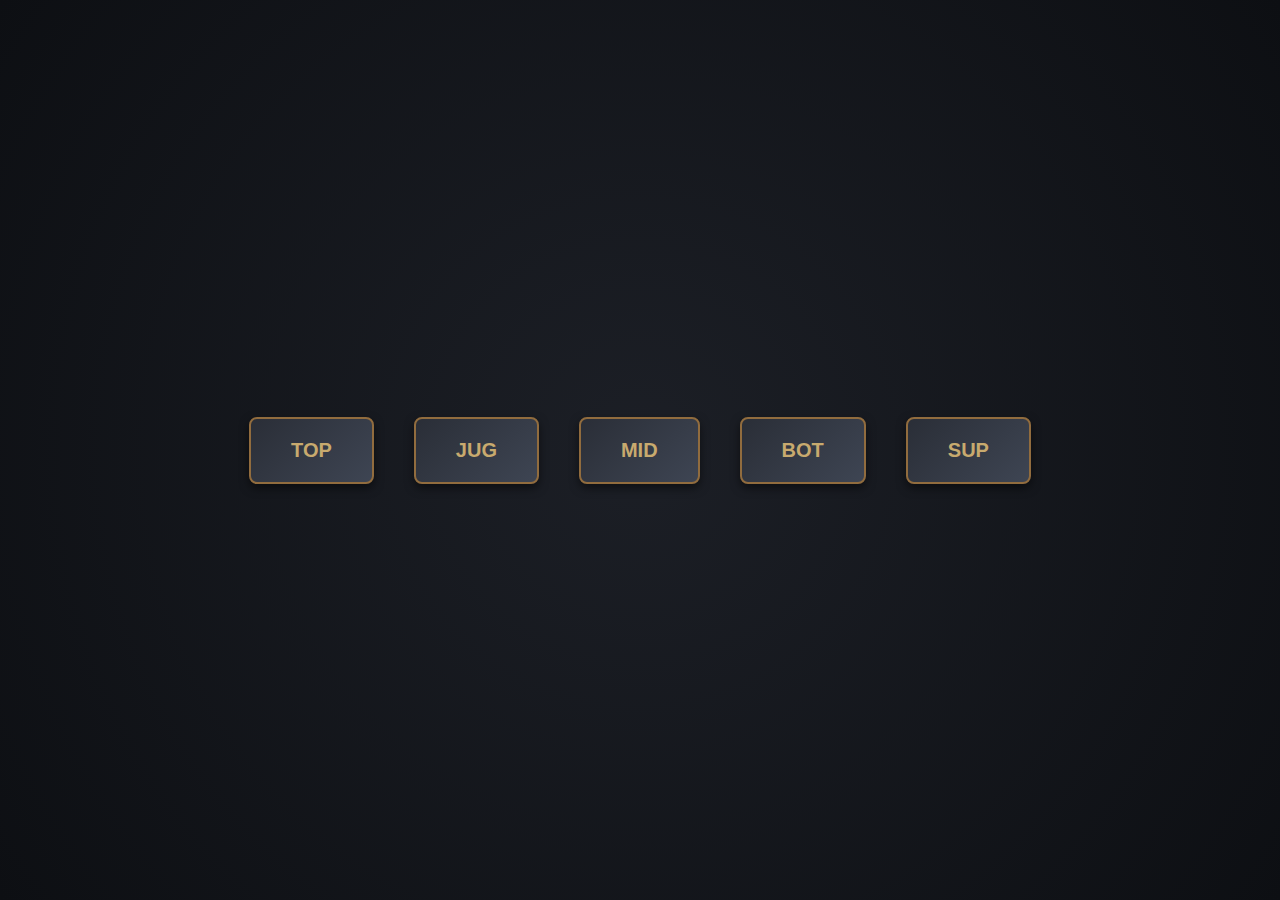
<file: index.html>
<!DOCTYPE html>
<html lang="en">
<head>
  <meta charset="UTF-8">
  <meta name="viewport" content="width=device-width, initial-scale=1.0">
  <title>Video Selector</title>
  <link rel="stylesheet" href="css/style.css">
</head>
<body>
  <!-- Background Image -->
  <div id="main-menu">
    <button class="main-menu-btn" onclick="location.href='gwen.html';">TOP</button>
    <button class="main-menu-btn" onclick="location.href='gwen.html';">JUG</button>
    <button class="main-menu-btn" onclick="location.href='annie.html';">MID</button>
    <button class="main-menu-btn" onclick="location.href='gwen.html';">BOT</button>
    <button class="main-menu-btn" onclick="location.href='morgana.html';">SUP</button>
  </div>
</body>
</html>
</file>
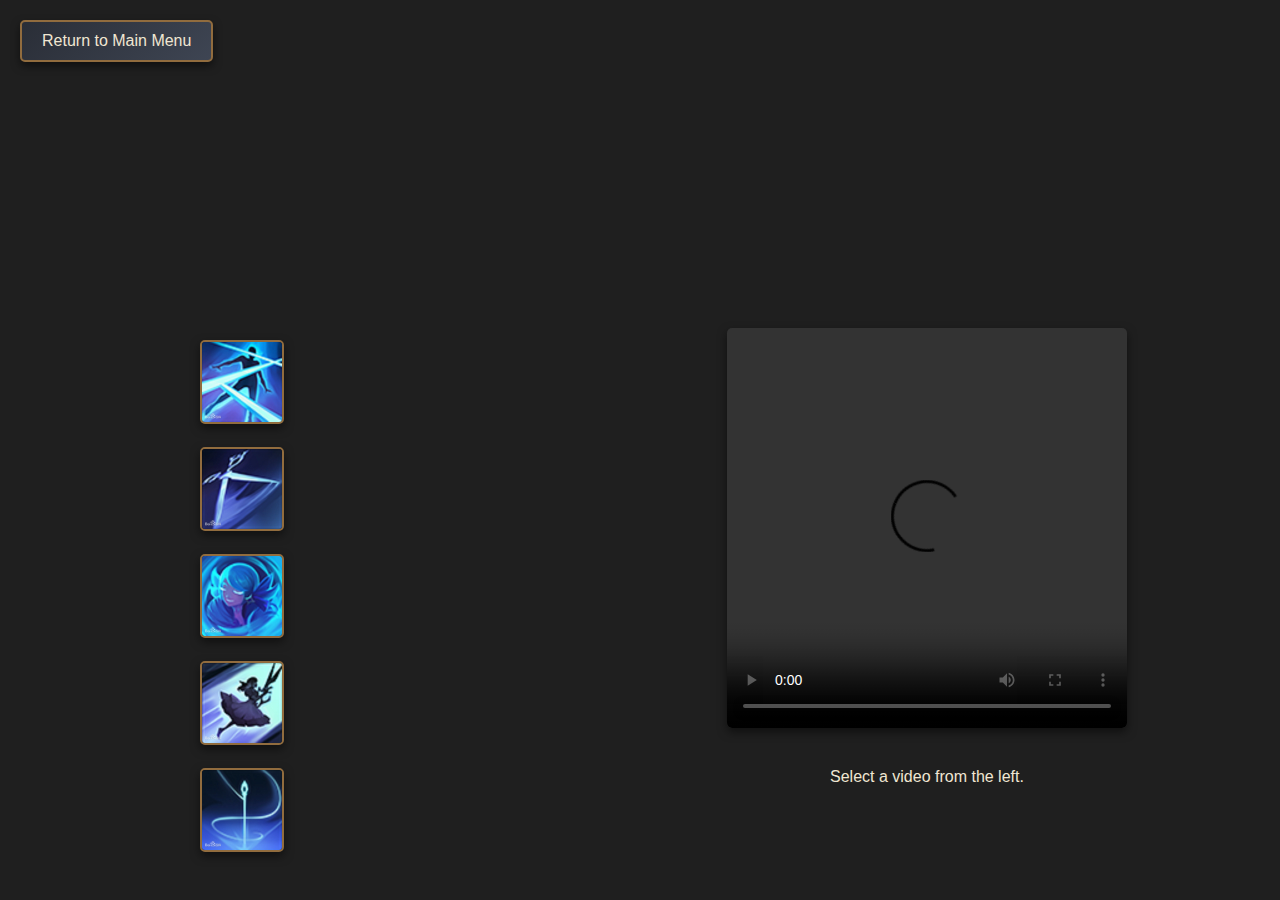
<file: gwen.html>
<!DOCTYPE html>
<html lang="en">
<head>
  <meta charset="UTF-8">
  <meta name="viewport" content="width=device-width, initial-scale=1.0">
  <title>Video Selector</title>
  <link rel="stylesheet" href="css/style.css">
</head>
  <!-- Background Image -->
  <!-- <div>
    <img src='image/main/background.jpg' alt="background" class="background-image">
  </div> -->

 <!-- Return to Main Menu Button -->
 <button class="return-btn" onclick="location.href='index.html';">Return to Main Menu</button>

  <!-- Gwen Group -->
  <div id="gwen" class="group active">
    <div class="group-header">
      <img src="image/gwen/main.jpeg" alt="Gwen Main Image" class="main-image">
    </div>
    <div class="container">
      <div class="left-panel">
        <div class="box" data-video="videos/gwen/1.mp4" data-text="Gwen Video 1">
          <img src="image/gwen/1.webp" alt="Video 1">
        </div>
        <div class="box" data-video="videos/gwen/2.mp4" data-text="Gwen Video 2">
          <img src="image/gwen/2.webp" alt="Video 2">
        </div>
        <div class="box" data-video="videos/gwen/3.mp4" data-text="Gwen Video 3">
          <img src="image/gwen/3.webp" alt="Video 3">
        </div>
        <div class="box" data-video="videos/gwen/4.mp4" data-text="Gwen Video 4">
          <img src="image/gwen/4.webp" alt="Video 4">
        </div>
        <div class="box" data-video="videos/gwen/5.mp4" data-text="Gwen Video 5">
          <img src="image/gwen/5.webp" alt="Video 5">
        </div>
      </div>

          <!-- Middle Panel -->
    <div class="middle-panel">
      <div class="description-box" id="description-1">
      <p id="image-description-1">Attacks deal an additional 1% of the target's maximum life value in magic damage. When dealing damage to an enemy hero, restore to yourself a number of life points equal to 70% of the damage dealt by this skill, up to a maximum of 12.</p>
      </div>
      <div class="description-box" id="description-2">
      <p id="image-description-2">Passive: Stacks 1 tier per attack that hits an enemy (up to 4 tiers for 6 seconds). Active: performs two shears, one more for each tier consumed. Each shear deals 10 magic damage, the last shear deals 50 magic damage. The centre of each attack deals true damage and inflicts a thousand piercings on enemies that hit.</p>
      </div>
      <div class="description-box" id="description-3">
      <p id="image-description-3">Summons a holy mist that causes you to become unselectable to all enemies outside the area until you leave the area location. Gain 11 Armour and Magic Resistance while in the Sacred Mist. The first time you attempt to leave the range of the holy mist on your own, the holy mist will move with you.</p>
      </div>
      <div class="description-box" id="description-4">
      <p id="image-description-4">Launches a dash and intensifies the next pummelling attack for 4 seconds. Enhanced Punch gains a 20% attack speed bonus, a 10 magic damage bonus on hit, and a 100 range bonus. The first Enhanced Punch that hits an enemy returns 20% of this skill's cooldown.</p>
      </div>
      <div class="description-box" id="description-5">
      <p id="image-description-5">First cast: shoots 1 needle, dealing 30 magic damage and 30% slow for 1.5 seconds, and inflicts Thousand Punctures on all enemies that hit. This skill can be re-cast 2 times. Re-cast: shoots 3 needles, dealing a total of 90 magic damage. Third cast: shoots 5 needles, dealing a total of 150 magic damage.</p>
      </div>
  </div>
      <div class="right-panel">
        <div class="video-container">
          <video id="gwen-main-video" controls>
            <source src="" type="video/mp4">
            Your browser does not support video playback.
          </video>
        </div>
        <div class="text-container">
          <p id="gwen-video-description">Select a video from the left.</p>
        </div>
      </div>
    </div>
  </div>

  <script src="script/script.js"></script>
</body>
</html>
</file>
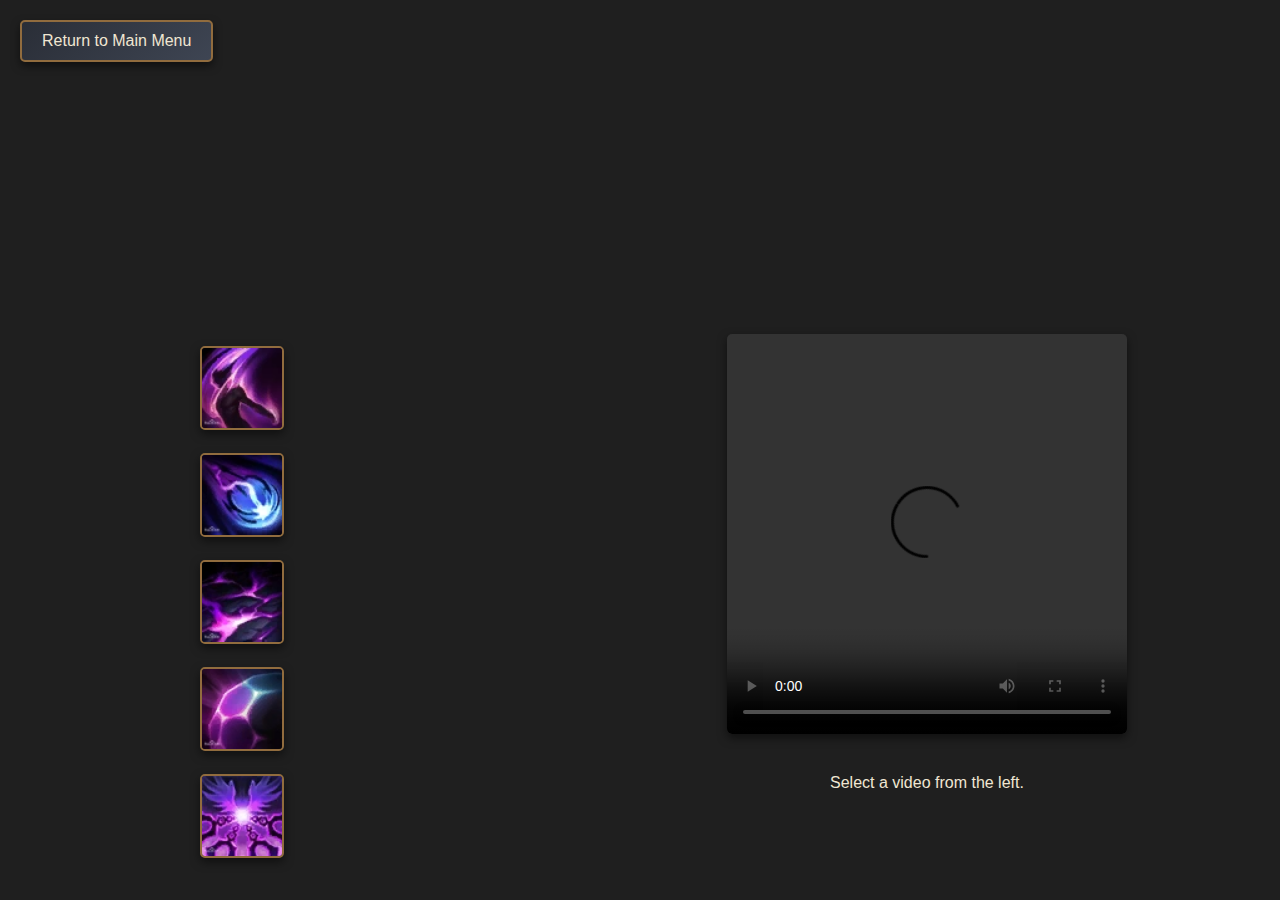
<file: morgana.html>
<!DOCTYPE html>
<html lang="en">
<head>
  <meta charset="UTF-8">
  <meta name="viewport" content="width=device-width, initial-scale=1.0">
  <title>Video Selector</title>
  <link rel="stylesheet" href="css/style.css">
</head>
<!-- Background Image -->
<!-- <div>
  <img src='image/main/background.jpg' alt="background" class="background-image">
</div> -->

 <!-- Return to Main Menu Button -->
 <button class="return-btn" onclick="location.href='index.html';">Return to Main Menu</button>
 
  <!-- Morgana Group -->
  <div id="morgana" class="group active">
    <div class="group-header">
      <img src="image/morgana/main.jpeg" alt="Morgana Main Image" class="main-image">
    </div>
    <div class="container">
      <div class="left-panel">
        <div class="box" data-video="videos/morgana/1.mp4" data-text="Morgana Video 1">
          <img src="image/morgana/1.webp" alt="Video 1">
        </div>
        <div class="box" data-video="videos/morgana/2.mp4" data-text="Morgana Video 2">
          <img src="image/morgana/2.webp" alt="Video 2">
        </div>
        <div class="box" data-video="videos/morgana/3.mp4" data-text="Morgana Video 3">
          <img src="image/morgana/3.webp" alt="Video 3">
        </div>
        <div class="box" data-video="videos/morgana/4.mp4" data-text="Morgana Video 4">
          <img src="image/morgana/4.webp" alt="Video 4">
        </div>
        <div class="box" data-video="videos/morgana/5.mp4" data-text="Morgana Video 5">
          <img src="image/morgana/5.webp" alt="Video 5">
        </div>
      </div>

          <!-- Middle Panel -->
    <div class="middle-panel">
      <div class="description-box" id="description-1">
      <p id="image-description-1">Morgana returns 18% of her lifesteal based on spell damage dealt to enemy heroes, large minions, and large wilds.</p>
      </div>
      <div class="description-box" id="description-2">
      <p id="image-description-2">Shoots a missile filled with dark energy into the target area, binding the first enemy it encounters for 2/2.25/2.5/2.75/3 seconds, dealing 80/135/190/245/300 (+0.9 AP) points of magic damage.</p>
      </div>
      <div class="description-box" id="description-3">
      <p id="image-description-3">Curses an area for 5 seconds. Enemies in the area will take 16/32/48/64/80 (+0.7 AP) to 24/48/72/96/120 (+1.89 AP) magic damage every second, which depends on how much life the enemy has lost. This skill returns 5% of its cooldown when it hits enemy heroes, large minions, and large wilds. Deals 150% damage to wild monsters.</p>
      </div>
      <div class="description-box" id="description-4">
      <p id="image-description-4">Casts a protective shield on friendly heroes for 5 seconds. Protective Shield absorbs 80/135/190/245/300 (+0.7 AP) magic damage and blocks Restriction skills until the shield is broken.</p>
      </div>
      <div class="description-box" id="description-5">
      <p id="image-description-5">Apply Dark Shackles to nearby enemy heroes, dealing them 175/250/325 (+0.7AP) Magic Damage and 20% slow for 3 sec. After 3 sec, they take an additional 175/250/325 (+0.7P) Magic Damage and are stunned for 1.5 sec. Enemy heroes can break this shackle by running away from Morgana.</p>
      </div>
  </div>
      <div class="right-panel">
        <div class="video-container">
          <video id="morgana-main-video" controls>
            <source src="" type="video/mp4">
            Your browser does not support video playback.
          </video>
        </div>
        <div class="text-container">
          <p id="morgana-video-description">Select a video from the left.</p>
        </div>
      </div>
    </div>
  </div>


  <script src="script/script.js"></script>
</body>
</html>
</file>
<file: css/style.css>
/* General body styling */
body {
  background-color: #1f1f1f; /* Dark gray background */
  color: #f0e6d2; /* Text color for readability */
  font-family: Arial, sans-serif; /* Default font */
  margin: 0;
  padding: 0;
}
/* Main menu container */
#main-menu {
  display: flex;
  justify-content: center;
  align-items: center;
  height: 100vh;
  background: radial-gradient(circle at center, #1c1f26, #0d0f13); /* Dark, mysterious background */
  font-family: 'Friz Quadrata', Arial, sans-serif; /* League of Legends inspired font */
  color: #f0e6d2; /* Pale text color to match LoL aesthetics */
  text-shadow: 1px 1px 4px rgba(0, 0, 0, 0.8); /* Slight shadow for depth */
}

/* Main menu button */
.main-menu-btn {
  background: linear-gradient(135deg, #2a2e37, #3e4553); /* Metallic dark gradient */
  color: #c8aa6e; /* Gold text color inspired by LoL interface */
  font-size: 20px; /* Larger text size for dramatic effect */
  font-weight: bold;
  padding: 20px 40px; /* Larger button size for emphasis */
  margin: 0 20px; /* Space between buttons */
  border: 2px solid #916c3e; /* Gold-like border */
  border-radius: 8px; /* Slightly rounded corners */
  cursor: pointer;
  text-transform: uppercase; /* Make text uppercase */
  box-shadow: 0 4px 10px rgba(0, 0, 0, 0.5); /* Subtle shadow effect */
}

/* Hover effect for buttons */
.main-menu-btn:hover {
  background: linear-gradient(135deg, #3e4553, #4c5567); /* Highlighted metallic gradient */
  color: #f0e6d2; /* Bright text color */
  border-color: #d4b675; /* Lighter gold border */
}

/* Focused button effect */
.main-menu-btn:focus {
  outline: none; /* Remove default focus outline */
  box-shadow: 0 0 10px #d4b675; /* Static glowing outline */
}

  /* Group selector buttons */
  .group-selector {
    display: flex;
    justify-content: center;
    margin: 20px 0;
}
  
  .group-selector button {
    margin: 0 10px;
    padding: 10px 20px;
    cursor: pointer;
    background-color: #007BFF;
    color: white;
    border: none;
    border-radius: 5px;
    transition: background-color 0.3s ease;
  }
  
  .group-selector button.active {
    background-color: #0056b3;
  }
  
  .group-selector button:hover {
    background-color: #0069d9;
  }
  
  /* Group container styling */
  .group {
    display: none;
    flex-direction: column;
    align-items: center;
  }
  
  .group.active {
    display: flex;
  }
  
  /* Main image styling */
  .main-image {
    max-width: 40%; /* Reduce image size */
    height: auto;
    margin: 20px auto; /* Add spacing around image */
    display: block; /* Center the image */
    border-radius: 10px;
    box-shadow: 0 4px 10px rgba(0, 0, 0, 0.1);
    opacity: 0;
    animation: fadeIn 1.5s ease-in forwards; /* Fade-in animation */
  }

  @keyframes fadeIn {
    0% {
      opacity: 0;
      transform: translateY(20px); /* Slight downward shift */
    }
    100% {
      opacity: 1;
      transform: translateY(0); /* Back to original position */
    }
  }
  

  .description-box {
    background: linear-gradient(135deg, #2a2e37, #3e4553); /* Metallic gradient background */
    padding: 20px;
    border: 2px solid #916c3e; /* Gold-like border */
    border-radius: 10px;
    box-shadow: 0 4px 8px rgba(0, 0, 0, 0.5); /* Default subtle shadow */
    font-family: 'Friz Quadrata', Arial, sans-serif; /* League-style font */
    color: #f0e6d2; /* Pale text color */
    text-align: center;
    transition: transform 0.5s cubic-bezier(0.25, 1, 0.5, 1), box-shadow 0.5s ease; /* Smooth, natural transition */
  }
  
  .description-box:hover {
    transform: scale(1.05); /* Slightly enlarge */
    box-shadow: 0 12px 24px rgba(0, 0, 0, 0.6); /* Stronger shadow for depth */
  }
  
  .description-box p {
    font-size: 16px; /* Slightly larger font size */
    line-height: 1.8; /* Increased line height for readability */
    text-shadow: 1px 1px 4px rgba(0, 0, 0, 0.8); /* Text shadow for depth */
  }
  
  .box img {
    position: relative;
    border: 2px solid #916c3e; /* Gold border */
    border-radius: 8px; /* Rounded corners */
    box-shadow: 0 4px 10px rgba(0, 0, 0, 0.5); /* Subtle shadow */
  }

  
  .box img::after {
    content: attr(alt); /* Display alt text */
    position: absolute;
    bottom: -35px;
    left: 50%;
    transform: translateX(-50%);
    background: rgba(212, 182, 117, 0.9); /* Gold-like background */
    color: #0d0f13; /* Dark text color */
    font-size: 12px;
    font-weight: bold;
    padding: 5px 10px;
    border: 1px solid rgba(145, 108, 62, 0.8); /* Subtle border */
    border-radius: 5px; /* Rounded corners */
    white-space: nowrap;
    box-shadow: 0 4px 8px rgba(0, 0, 0, 0.5); /* Subtle shadow for depth */
    z-index: 1;
  }
  
  /* Container for videos and thumbnails */
  .container {
    display: flex;
    justify-content: space-between;
    width: 80%;
    margin: 0 auto;
  }
  
  /* Left panel for thumbnails */
  .left-panel {
    width: 30%;
    display: flex;
    flex-direction: column; /* Stack thumbnails vertically */
    gap: 15px;
    align-items: center;
    padding: 10px;
  }

  
  /* Thumbnail box styling */
  .box {
    cursor: pointer;
    border: 2px solid transparent; /* Default border */
  }
  
  .box:hover {
    transform: scale(1.05); /* Slight zoom on hover */
    box-shadow: 0 4px 10px rgba(0, 0, 0, 0.2);
  }

  .box.active {
    border: 2px solid #d4b675; /* Highlighted gold border */
  }
  
  /* Thumbnail images */
  .box img {
    width: 80px;
    height: 80px;
    object-fit: cover;
    border-radius: 5px;
  }

  .middle-panel {
    width: 50%;
    text-align: center;
    display: flex;
    justify-content: center;
    align-items: center;
  }   

  .right-panel {
    width: 65%;
    display: flex;
    flex-direction: column;
    align-items: center;
  }

  
  .video-container {
    width: 150%;
    text-align: center;
    margin-bottom: 10px;
  }
  
  video {
    width: 150%;
    height: auto;
    aspect-ratio: 1 / 1; /* Fixed aspect ratio */
    max-width: 400px;
    max-height: 400px;
    border-radius: 5px;
    box-shadow: 0 4px 10px rgba(0, 0, 0, 0.5); /* Subtle shadow */
  }

  
  /* Text container for video description */
  .text-container {
    font-size: 16px;
    text-align: center;
    margin-top: 10px;
    color: #f0e6d2; /* Pale text color */
  }

  
  /* Return button */
  .return-btn {
    position: absolute;
    top: 20px;
    left: 20px;
    padding: 10px 20px;
    background: linear-gradient(135deg, #2a2e37, #3e4553); /* Dark metallic gradient */
    color: #f0e6d2; /* Pale text */
    border: 2px solid #916c3e; /* Gold border */
    border-radius: 5px;
    font-size: 16px;
    cursor: pointer;
    box-shadow: 0 4px 8px rgba(0, 0, 0, 0.5); /* Subtle shadow */
  }

.return-btn:hover {
    background-color: #0056b3;
}
</file>
